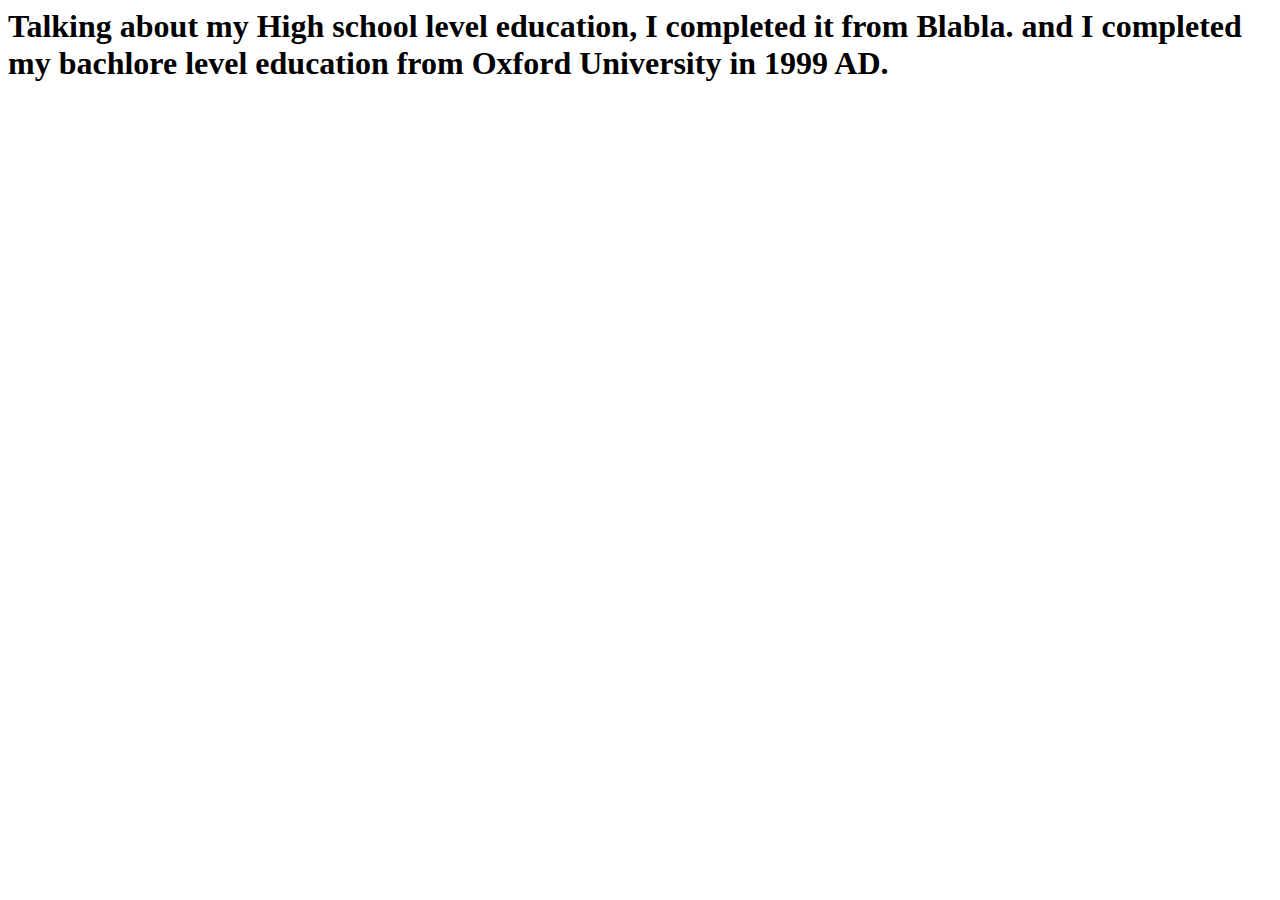
<file: Education.html>
<html>
    <head>
        <title>
            Education
        </title>
    </head>
    <body>
        <h1>
        Talking about my High school level education, I completed it from Blabla. and I completed my bachlore level education from Oxford University in 1999 AD.

        </h1>
    </body>
</html>
</file>
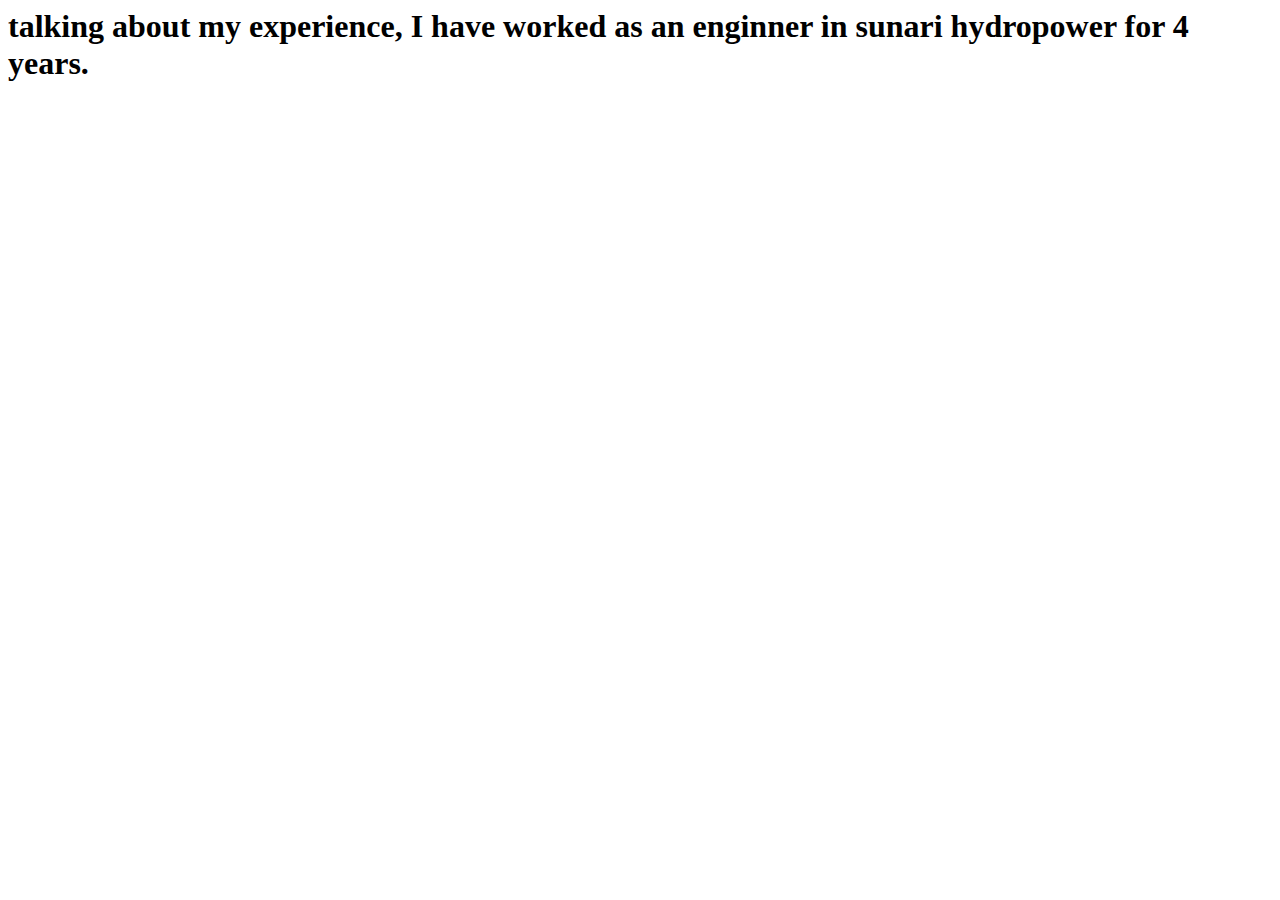
<file: experience.html>
<html>
    <head>
        <title>
            Experience
    </title>
</head>
<body>
    <h1>
        talking about my experience, I have worked as an enginner in sunari hydropower for 4 years.
    </h1>
    
</body>
</html>
</file>
